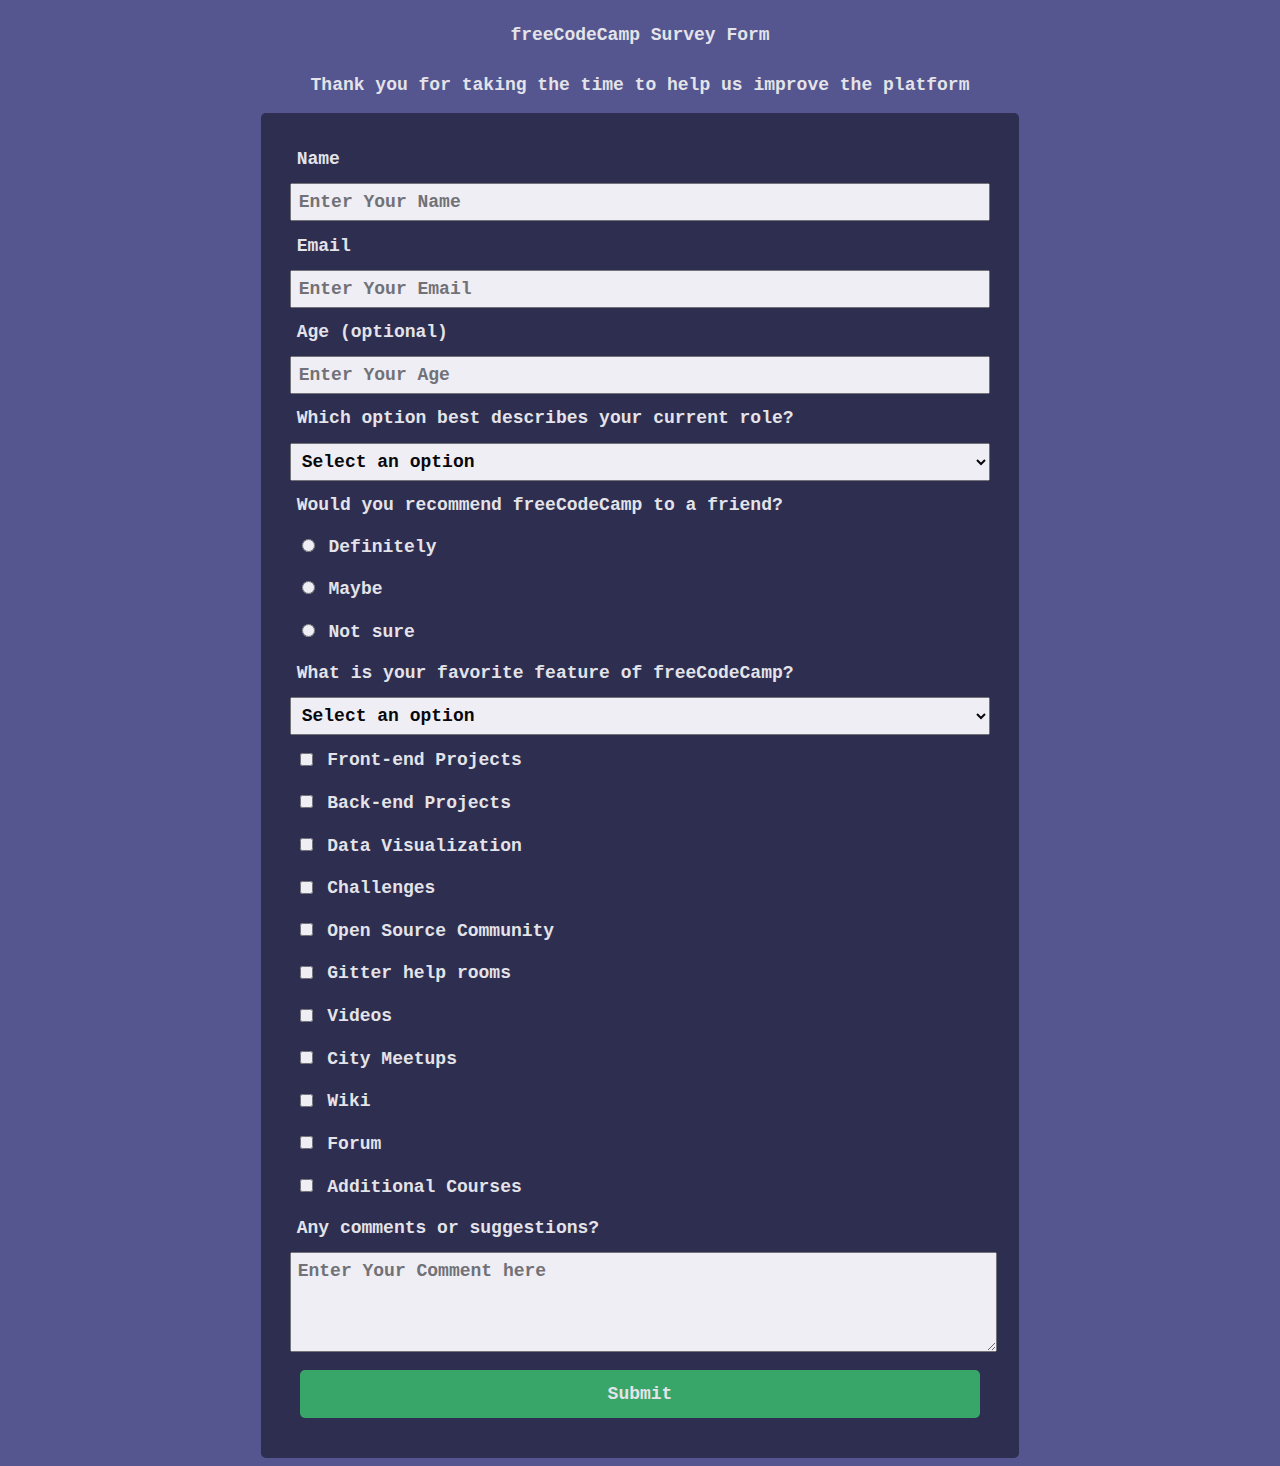
<file: index.html>
<!DOCTYPE html>

<html lang="en">

<head>
      <meta charset="UTF-8">
      <meta name="viewport" content="width=device-width, initial-scale=1.0">
      <link rel="stylesheet" href="css/main.css">
      <title>Survey Form</title>
</head>

<body>
      <main class="main">
            <h1 id="title">freeCodeCamp Survey Form</h1>
            <p id="description">Thank you for taking the time to help us improve the platform</p>
                  <form id="survey-form">
                        <label id="name-label" for="name">Name</label> <input type="text" id="name" required
                              placeholder="Enter Your Name">
                        <label id="email-label" for="email">Email</label> <input type="email" id="email" required
                              placeholder="Enter Your Email">
                        <label id="number-label" for="number">Age (optional)</label> <input type="number" id="number"
                              min="0" max="100" placeholder="Enter Your Age">
                        <label class="select" for="dropdown">Which option best describes your current role?</label>
                        <select class="select" id="dropdown">
                              <option value="" disabled selected hidden>Select an option</option>
                              <option>Student</option>
                              <option>Full Time Jop</option>
                              <option>Full Time Learner</option>
                              <option>Prefer Not To Say</option>
                              <option>Other</option>
                        </select>
                        <label class="radio">Would you recommend freeCodeCamp to a friend? </label>
                        <label class="radio"><input value="Definitely" name="radio" type="radio"> Definitely</label>
                        <label class="radio"><input value="Maybe" name="radio" type="radio"> Maybe</label>
                        <label class="radio"><input value="Not sure" name="radio" type="radio"> Not sure</label>
                        <label class="select">What is your favorite feature of freeCodeCamp? </label>
                        <select class="select" id="dropdown2">
                              <option value="" disabled selected hidden>Select an option</option>
                              <option>Challenges</option>
                              <option>Projects</option>
                              <option>Community</option>
                              <option>Open source</option>
                        </select>
                        <label class="checkbox"><input class="checkbox" type="checkbox" value="Front-end Projects">
                              Front-end
                              Projects </label>
                        <label class="checkbox"><input class="checkbox" type="checkbox" value="Back-end Projects">
                              Back-end
                              Projects </label>
                        <label class="checkbox"><input class="checkbox" type="checkbox" value="Data Visualization"> Data
                              Visualization </label>
                        <label class="checkbox"><input class="checkbox" type="checkbox" value="Challenges"> Challenges
                        </label>
                        <label class="checkbox"><input class="checkbox" type="checkbox" value="Open Source Community">
                              Open
                              Source Community </label>
                        <label class="checkbox"><input class="checkbox" type="checkbox" value="Gitter help rooms">
                              Gitter help
                              rooms </label>
                        <label class="checkbox"> <input class="checkbox" type="checkbox" value="Videos"> Videos </label>
                        <label class="checkbox"><input class="checkbox" type="checkbox" value="City Meetups"> City
                              Meetups
                        </label>
                        <label class="checkbox"> <input class="checkbox" type="checkbox" value="Wiki"> Wiki </label>
                        <label class="checkbox"> <input class="checkbox" type="checkbox" value="Forum"> Forum </label>
                        <label class="checkbox"><input class="checkbox" type="checkbox" value="Additional Courses">
                              Additional
                              Courses </label>

                        <label class="text-area">Any comments or suggestions?</label> <textarea class="text-area"
                              placeholder="Enter Your Comment here"></textarea>
                        <input type="submit" id="submit">
                  </form>
      </main>

      <script src="https://cdn.freecodecamp.org/testable-projects-fcc/v1/bundle.js"></script>
</body>

</html>
</file>
<file: css/main.css>
*{
     box-sizing: border-box;
     font-family:  Courier, monospace;
     font-size: 18px;
     font-weight: bold;
}
body{
  
  /*  background: url('../media/images/Debate.jpg') ; */
     opacity: 0.9;
     background-attachment: fixed;
     background-size: cover;
     background-repeat: no-repeat;
     color: #F3F3F3;
     background-color: #55568F;
}

#title{
     text-align: center;
     padding: 1%;
}
#description{
     text-align: center;

}
.form{
     width: 100%;
}
#survey-form{
     background-color: #2A2A4A;
     padding: 2%;
     width:60%;
     display: flex;
     margin: auto;
     border-radius: 5px;
     flex-direction: column;
     justify-items: center;
}
#name,#name-label,#email,#email-label,#number,#number-label,.radio,.select,.checkbox,.text-area{
     padding: 1%;
     margin: 0.5%;
}
#survey-form textarea{
     width: 100%;
     min-height: 100px;
     resize: vertical;
}
#survey-form input[type=submit]{
    background-color: #37AF65;
    color: #F3F3F3;
    padding: 2%;
    border-radius: 5px;
    margin: 2%;
    cursor: pointer;
    border: 1px;

}


@media   (max-width: 600px ) {
     #survey-form,h1,p{
          width: 99%;
          padding: 1%;
     }
}
</file>
